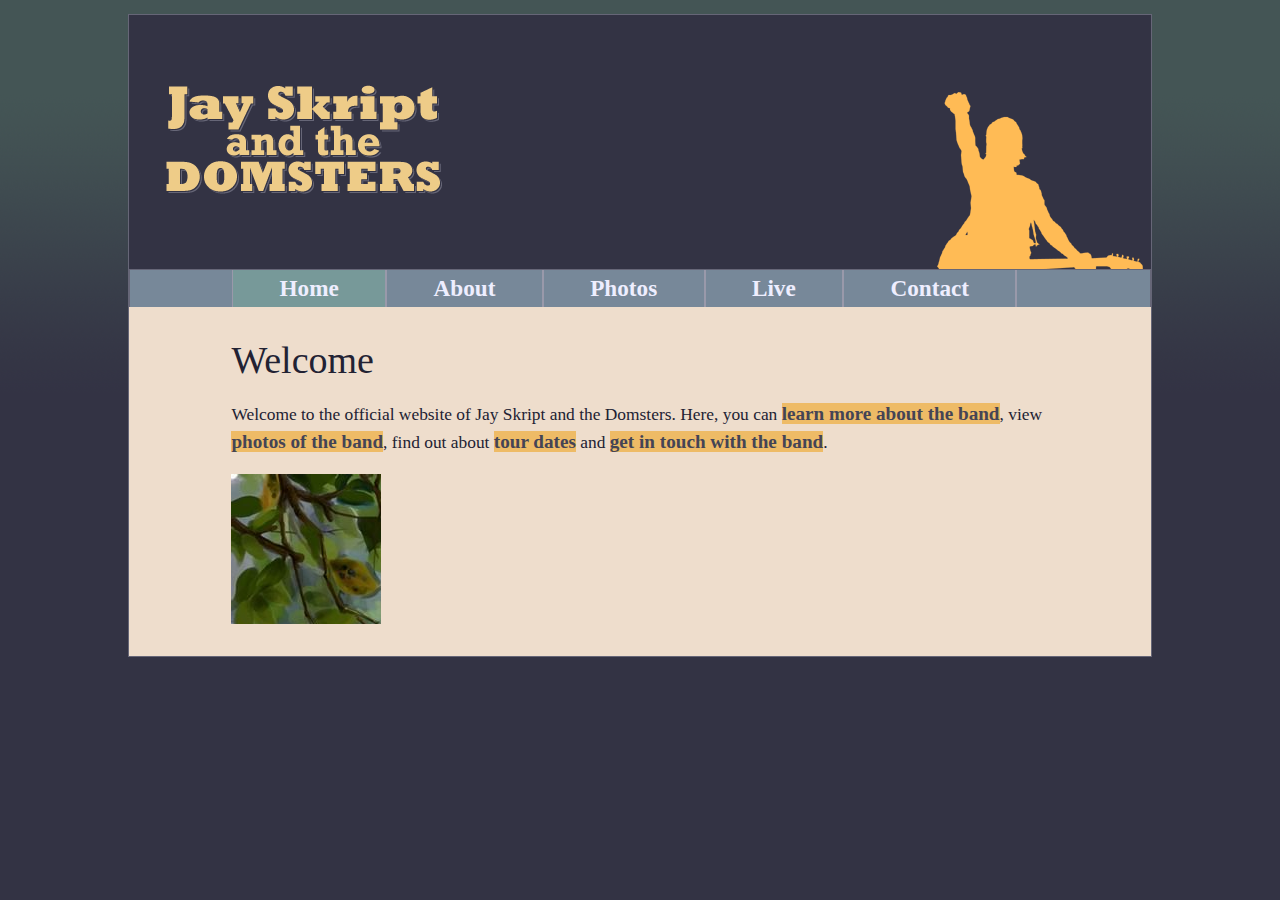
<file: index.html>
<!DOCTYPE html>
<html lang="en">
<head>
  <meta charset="utf-8" />
  <title>Jay Skript And The Domsters</title>
  <script src="scripts/modernizr-2.6.2.min.js"></script>
  <link rel="stylesheet" media="screen" href="styles/basic.css"/>
</head>
<body>
  <header>
    <img src="images/logo.png" alt="Jay Skript and the Domsters" />
    <nav>
      <ul>
        <li><a href="index.html">Home</a></li>
        <li><a href="about.html">About</a></li>
        <li><a href="photos.html">Photos</a></li>
        <li><a href="live.html">Live</a></li>
        <li><a href="contact.html">Contact</a></li>
      </ul>
    </nav>
  </header>
  <article>
    <h1>Welcome</h1>
    <p id="intro">Welcome to the official website of Jay Skript and the Domsters. Here, you can <a href="about.html">learn more about the band</a>, view <a href="photos.html">photos of the band</a>, find out about <a href="live.html">tour dates</a> and <a href="contact.html">get in touch with the band</a>.</p>
  </article>
  <script src="scripts/global.js"></script>
</body>
</html>
</file>
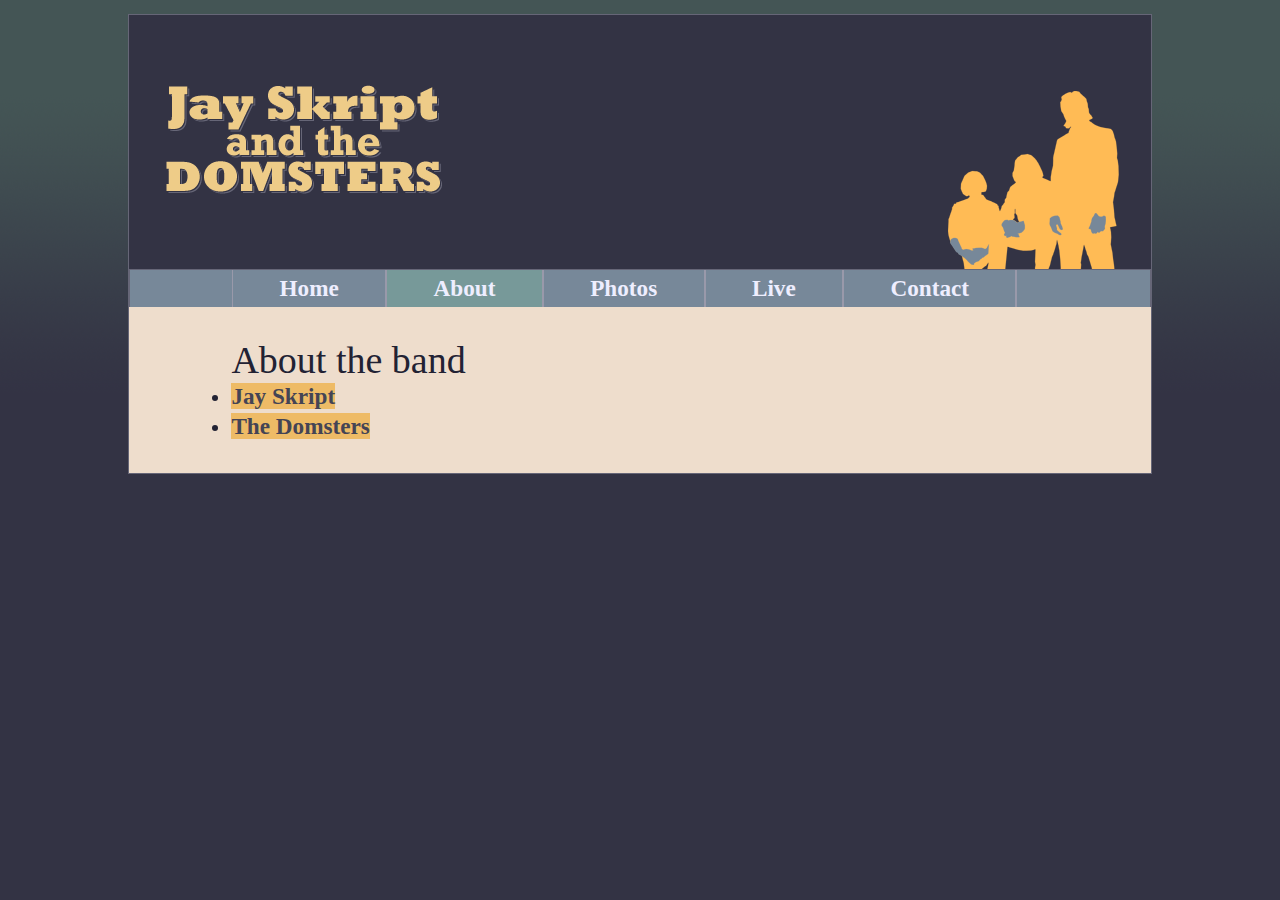
<file: about.html>
<!DOCTYPE html>
<html lang="en">
<head>
  <meta charset="utf-8" />
  <title>Jay Skript And The Domsters: About the band</title>
  <script src="scripts/modernizr-2.6.2.min.js"></script>
  <link rel="stylesheet" media="screen" href="styles/basic.css" />
</head>
<body>
  <header>
    <img src="images/logo.png" alt="Jay Skript and the Domsters" />
    <nav>
      <ul>
        <li><a href="index.html">Home</a></li>
        <li><a href="about.html">About</a></li>
        <li><a href="photos.html">Photos</a></li>
        <li><a href="live.html">Live</a></li>
        <li><a href="contact.html">Contact</a></li>
      </ul>
    </nav>
  </header>
  <article>
    <h1>About the band</h1>
    <nav>
      <ul>
        <li><a href="#jay">Jay Skript</a></li>
        <li><a href="#domsters">The Domsters</a></li>
      </ul>
    </nav>
    <section id="jay">
      <h2>Jay Skript</h2>
        <p>Jay Skript is going to rock your world!</p>
        <p>Together with his compatriots The Domsters,
      Jay is set for world domination. Just you wait and see.</p>
        <p>Jay Skript has been on the scene since the mid nineties.
      His talent hasn't always been recognized or fully appreciated.
      In the early days, he was often unfavorably compared to bigger,
      similarly-named artists. That's all in the past now.</p>
    </section>
    <section id="domsters">
      <h2>The Domsters</h2>
        <p>The Domsters have been around, in one form or another,
      for almost as long. It's only in the past few years that The Domsters
      have settled down to their current, stable line-up.
      Now they're a rock-solid bunch: methodical and dependable.</p>
    </section>
  </article>
  <script src="scripts/global.js"></script>
</body>
</html>
</file>
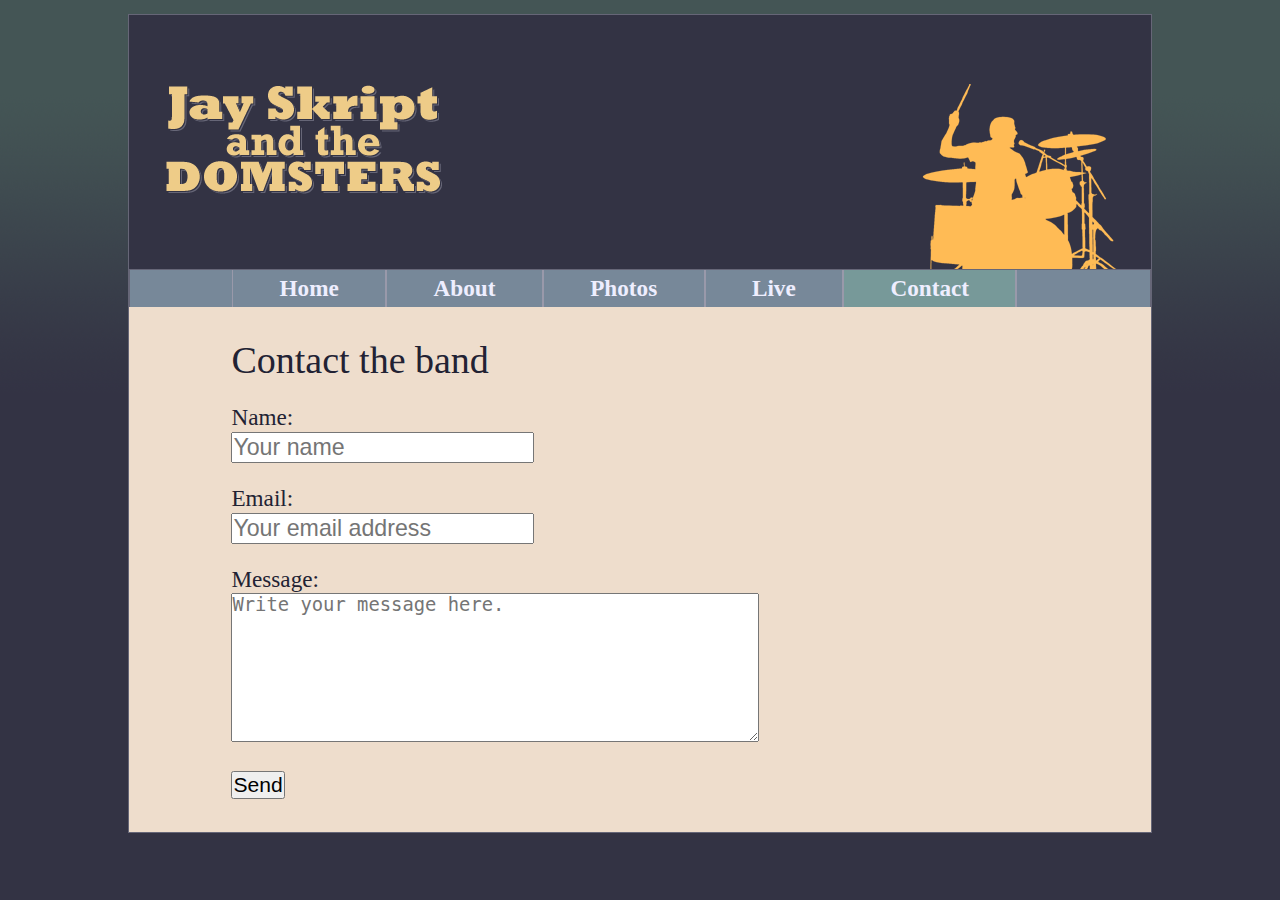
<file: contact.html>
<!DOCTYPE html>
<html lang="en">
<head>
  <meta charset="utf-8" />
  <title>Jay Skript And The Domsters: Contact the band</title>
  <script src="scripts/modernizr-2.6.2.min.js"></script>
  <link rel="stylesheet" media="screen" href="styles/basic.css" />
</head>
<body>
  <header>
    <img src="images/logo.png" alt="Jay Skript and the Domsters" />
    <nav>
      <ul>
        <li><a href="index.html">Home</a></li>
        <li><a href="about.html">About</a></li>
        <li><a href="photos.html">Photos</a></li>
        <li><a href="live.html">Live</a></li>
        <li><a href="contact.html">Contact</a></li>
      </ul>
    </nav>
  </header>
  <article>
<h1>Contact the band</h1>
<form method="post" action="submit.html">
  <fieldset>
    <p>
     <label for="name">Name:</label>
     <input type="text" id="name" name="name" placeholder="Your name" required = "required" />
    </p>
    <p>
     <label for="email">Email:</label>
     <input type="email" id="email" name="email" placeholder="Your email address" required = "required" />
    </p>
    <p>
     <label for="message">Message:</label>
     <textarea cols="45" rows="7" id="message" name="message" placeholder="Write your message here."  required = "required" ></textarea>
    </p>
    <input type="submit" value="Send" />
   </fieldset>
</form>
  </article>
<script src="scripts/global.js"></script>
</body>
</html>
</file>
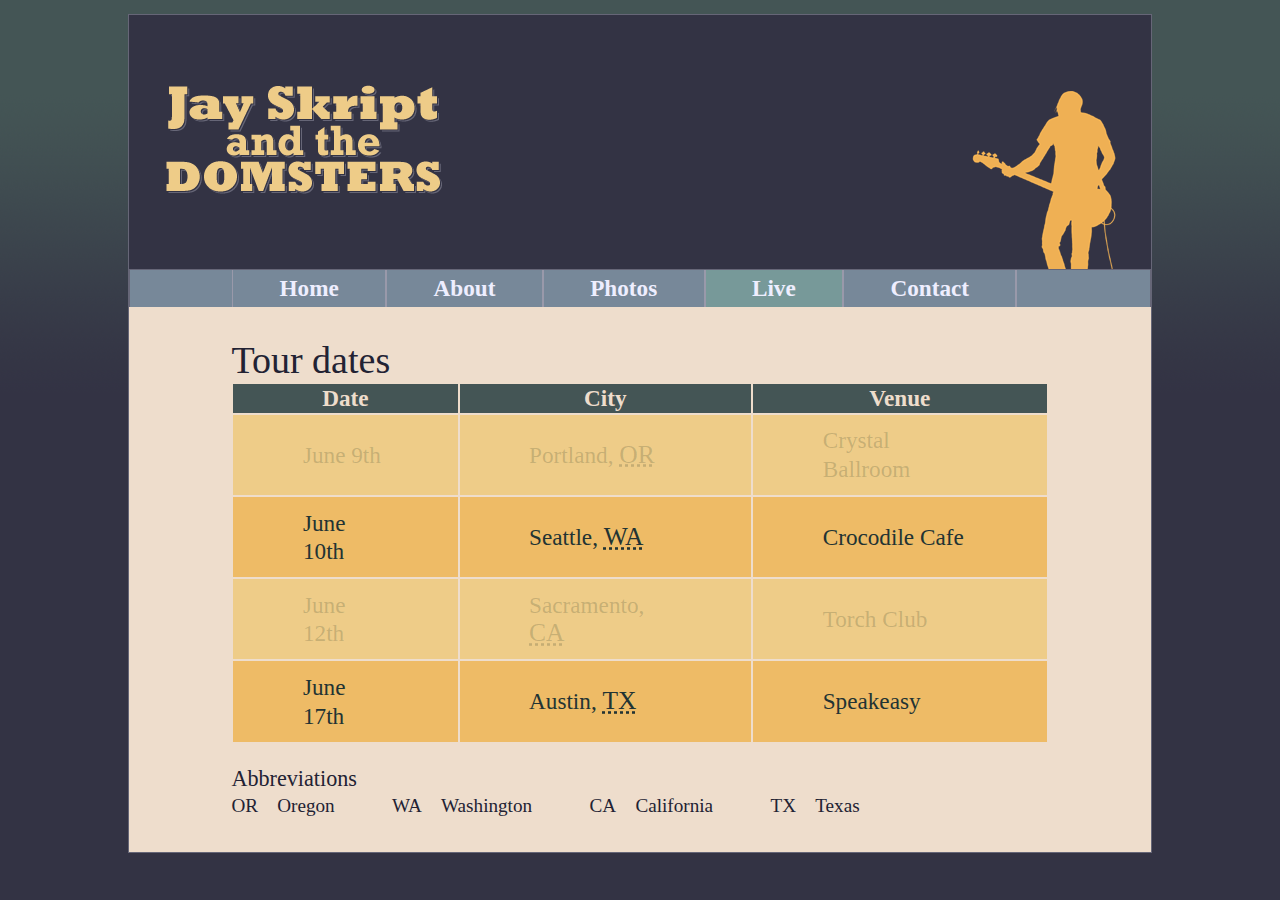
<file: live.html>
<!DOCTYPE html>
<html lang="en">
<head>
  <meta charset="utf-8" />
  <title>Jay Skript And The Domsters: Tour dates</title>
  <script src="scripts/modernizr-2.6.2.min.js"></script>
  <link rel="stylesheet" media="screen" href="styles/basic.css" />
</head>
<body>
  <header>
    <img src="images/logo.png" alt="Jay Skript and the Domsters" />
    <nav>
      <ul>
        <li><a href="index.html">Home</a></li>
        <li><a href="about.html">About</a></li>
        <li><a href="photos.html">Photos</a></li>
        <li><a href="live.html">Live</a></li>
        <li><a href="contact.html">Contact</a></li>
      </ul>
    </nav>
  </header>
  <article>
    <h1>Tour dates</h1>
    <table summary="when and where you can see the band">
      <thead>
      <tr>
        <th>Date</th>
        <th>City</th>
        <th>Venue</th>
      </tr>
      </thead>
      <tbody>
      <tr>
        <td>June 9th</td>
        <td>Portland, <abbr title="Oregon">OR</abbr></td>
        <td>Crystal Ballroom</td>
      </tr>
      <tr>
        <td>June 10th</td>
        <td>Seattle, <abbr title="Washington">WA</abbr></td>
        <td>Crocodile Cafe</td>
      </tr>
      <tr>
        <td>June 12th</td>
        <td>Sacramento, <abbr title="California">CA</abbr></td>
        <td>Torch Club</td>
      </tr>
      <tr>
        <td>June 17th</td>
        <td>Austin, <abbr title="Texas">TX</abbr></td>
        <td>Speakeasy</td>
      </tr>
      </tbody>
    </table>
  </article>
  <script src="scripts/global.js"></script>
</body>
</html>
</file>
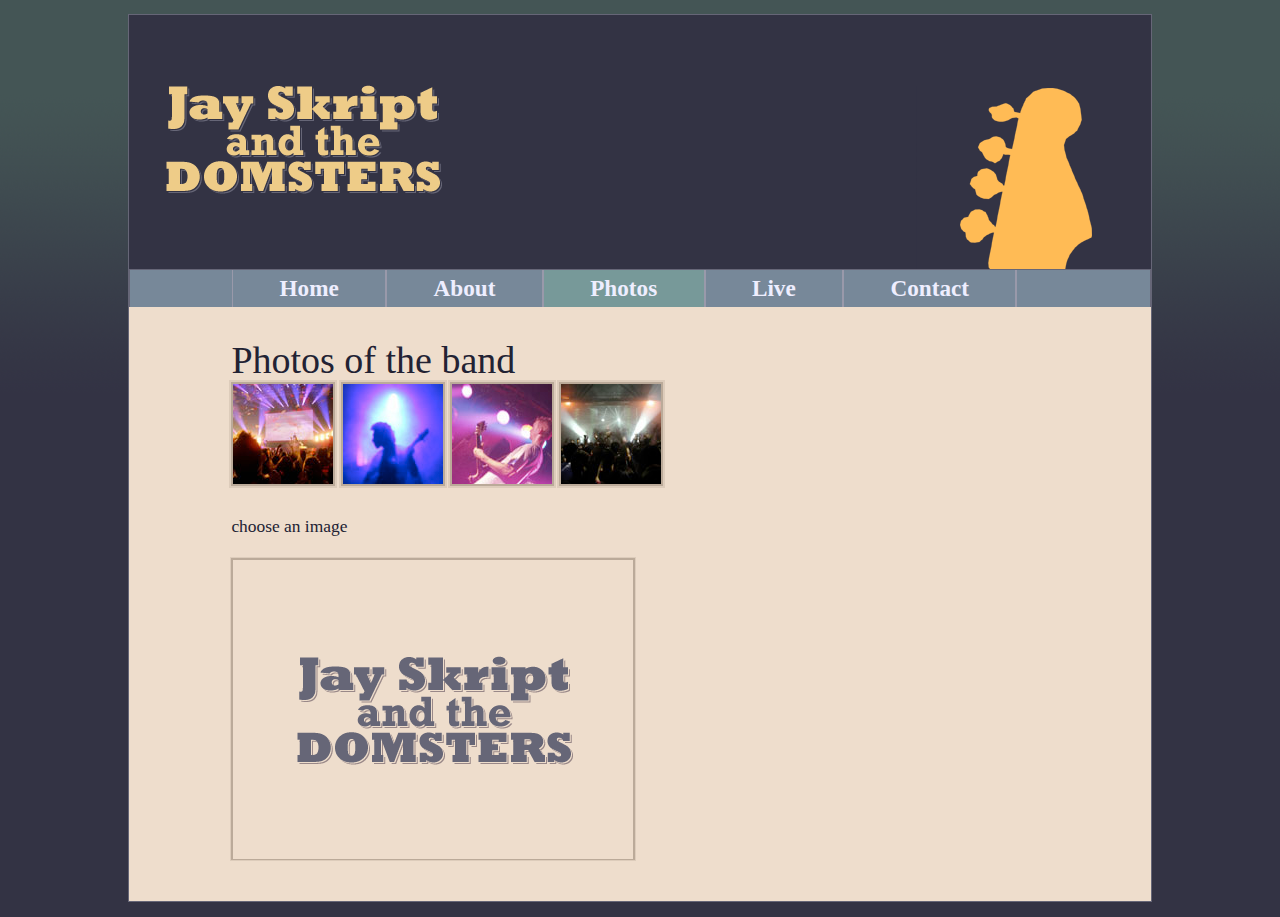
<file: photos.html>
<!DOCTYPE html>
<html lang="en">
<head>
  <meta charset="utf-8" />
  <title>Jay Skript And The Domsters: Photos</title>
  <script src="scripts/modernizr-2.6.2.min.js"></script>
  <link rel="stylesheet" media="screen" href="styles/basic.css" />
</head>
<body>
  <header>
    <img src="images/logo.png" alt="Jay Skript and the Domsters" />
    <nav>
      <ul>
        <li><a href="index.html">Home</a></li>
        <li><a href="about.html">About</a></li>
        <li><a href="photos.html">Photos</a></li>
        <li><a href="live.html">Live</a></li>
        <li><a href="contact.html">Contact</a></li>
      </ul>
    </nav>
  </header>
  <article>
    <h1>Photos of the band</h1>
    <ul id="imagegallery">
      <li>
        <a href="images/photos/1.jpg" title="The crowd goes wild">
          <img src="images/photos/l1.jpg" alt="the band in concert" />
        </a>
      </li>
      <li>
        <a href="images/photos/2.jpg" title="An atmospheric moment">
          <img src="images/photos/l2.jpg" alt="the bassist" />
        </a>
      </li>
      <li>
        <a href="images/photos/3.jpg" title="Rocking out">
          <img src="images/photos/l3.jpg" alt="the guitarist" />
        </a>
      </li>
      <li>
        <a href="images/photos/4.jpg" title="Encore! Encore!">
          <img src="images/photos/l4.jpg" alt="the audience" />
        </a>
      </li>
    </ul>
  </article>
  <script src="scripts/global.js"></script>
</body>
</html>
</file>
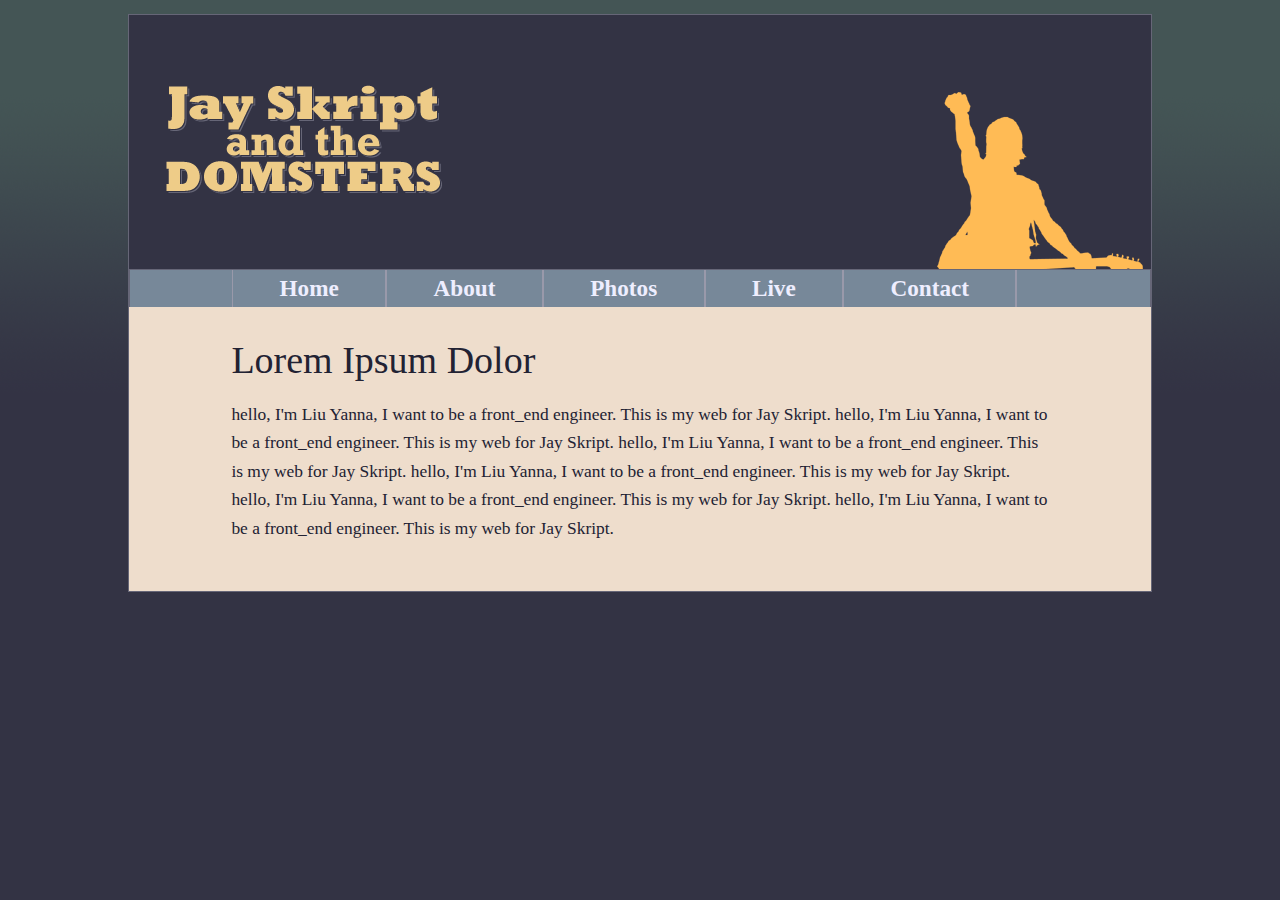
<file: template.html>
<!DOCTYPE html>
<html lang="en">
<head>
	<meta charset="UTF-8">
	<title>Jay Skript</title>
	<script src="scripts/modernizr-2.6.2.min.js"></script>
	<link rel="stylesheet" media="screen" href="styles/basic.css" />
</head>
<body>
	<header>
		<img src="images/logo.png" alt="jay Skript" />
		<nav>
			<ul>
				<li><a href="index.html">Home</a></li>
				<li><a href="about.html">About</a></li>
				<li><a href="photos.html">Photos</a></li>
				<li><a href="live.html">Live</a></li>
				<li><a href="contact.html">Contact</a></li>
			</ul>
		</nav>
	</header>
	<article>
		<h1>Lorem Ipsum Dolor</h1>
		<p>hello, I'm Liu Yanna, I want to be a front_end engineer. This is my web for Jay Skript. hello, I'm Liu Yanna, I want to be a front_end engineer. This is my web for Jay Skript. hello, I'm Liu Yanna, I want to be a front_end engineer. This is my web for Jay Skript. hello, I'm Liu Yanna, I want to be a front_end engineer. This is my web for Jay Skript. hello, I'm Liu Yanna, I want to be a front_end engineer. This is my web for Jay Skript. hello, I'm Liu Yanna, I want to be a front_end engineer. This is my web for Jay Skript.</p>
	</article>
	<script src="scripts/global.js"></script>
</body>
</html>
</file>
<file: styles/basic.css>
@import url(layout.css);
@import url(color.css);
@import url(typography.css);
</file>
